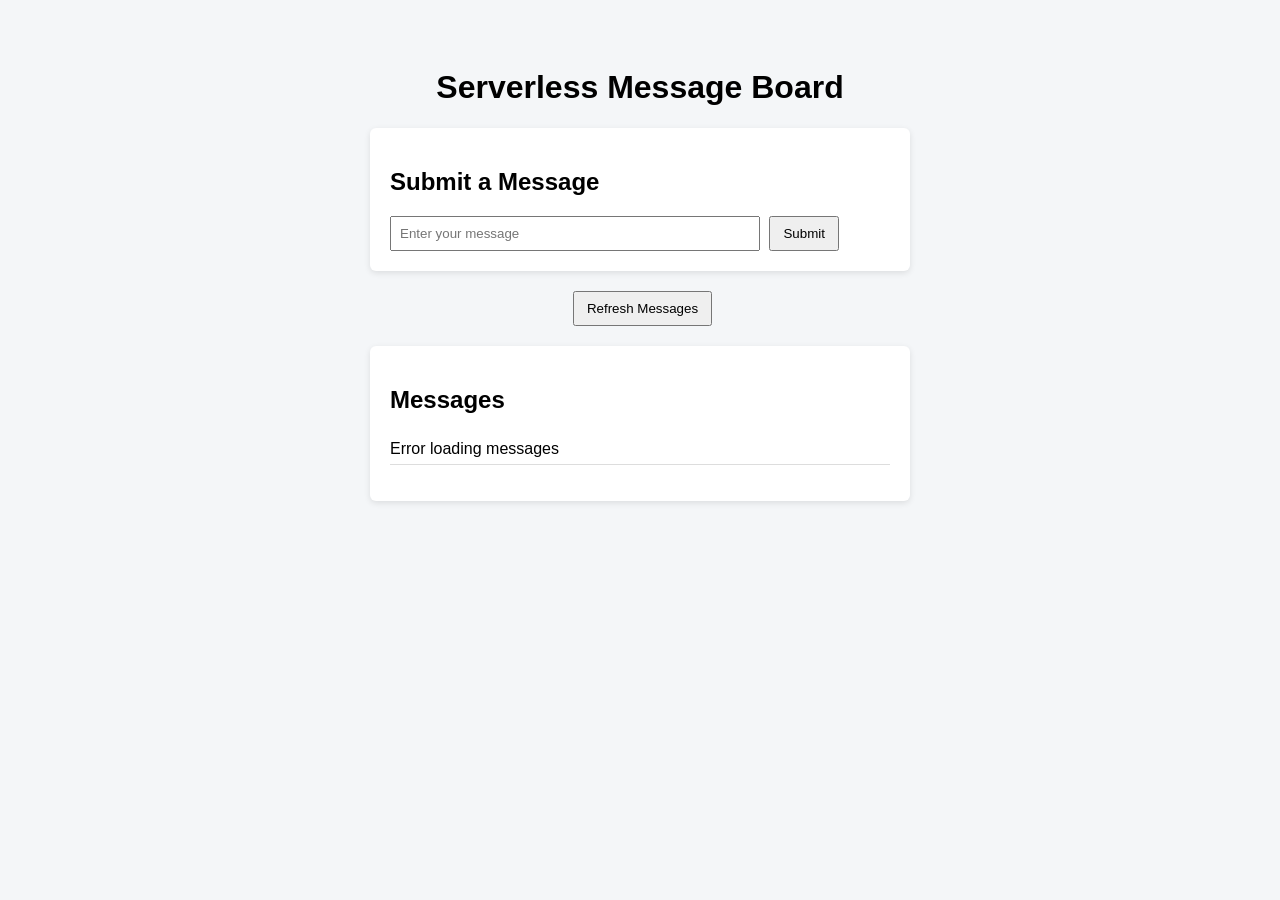
<file: website/index.html>
<!DOCTYPE html>
<html lang="en">
<head>
  <meta charset="UTF-8" />
  <title>Himanshu Serverless Message Board</title>
  <link rel="stylesheet" href="styles.css" />
</head>
<body>

  <h1>Serverless Message Board</h1>

  <!-- Submit Form -->
  <div class="card">
    <h2>Submit a Message</h2>
    <input type="text" id="messageInput" placeholder="Enter your message" />
    <button onclick="submitMessage()">Submit</button>
  </div>

  <!-- Actions -->
  <div class="actions">
    <button onclick="loadMessages()">Refresh Messages</button>
  </div>

  <!-- Messages Section -->
  <div class="card">
    <h2>Messages</h2>
    <ul id="messagesList"></ul>
  </div>

  <script src="app.js"></script>
</body>
</html>
</file>
<file: website/styles.css>
body {
  font-family: Arial, sans-serif;
  background: #f4f6f8;
  padding: 40px;
}

h1 {
  text-align: center;
}

.card {
  background: white;
  padding: 20px;
  margin: 20px auto;
  max-width: 500px;
  border-radius: 6px;
  box-shadow: 0 2px 6px rgba(0,0,0,0.1);
}

input {
  width: 70%;
  padding: 8px;
}

button {
  padding: 8px 12px;
  margin-left: 5px;
  cursor: pointer;
}

.actions {
  text-align: center;
  margin-bottom: 20px;
}

ul {
  list-style: none;
  padding-left: 0;
}

li {
  padding: 6px 0;
  border-bottom: 1px solid #ddd;
}
</file>
